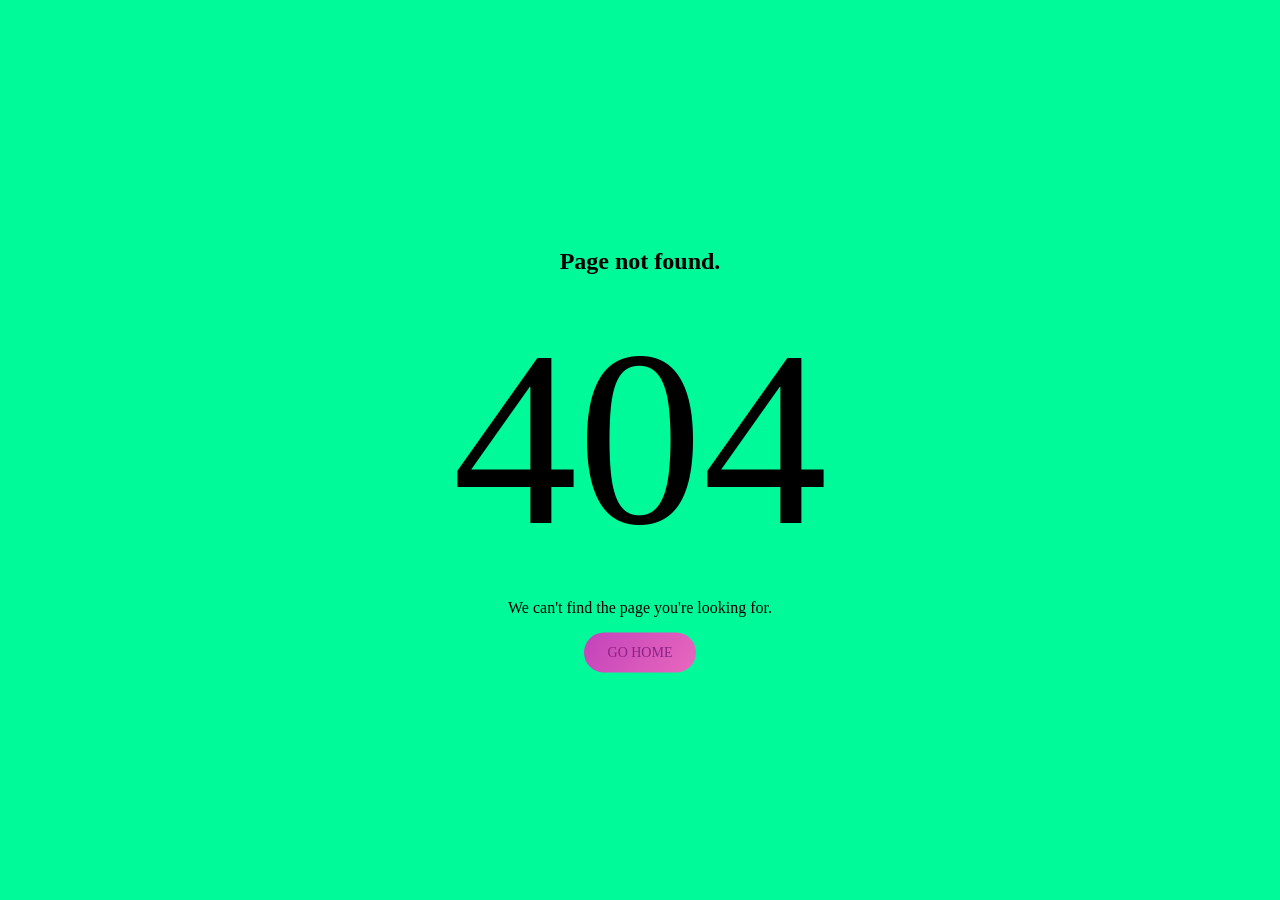
<file: index.html>
<!DOCTYPE html>
<html>
<head>
    <title>Page404</title>
    <link href="./style.css" rel="stylesheet" type="text/css" />
</head>
<body>
    <div class="container">
        <h2>Page not found.</h2>
        <div id="change">404</div>
        <p>We can't find the page you're looking for.</p>
        <a href="#">GO HOME</a>
    </div>
</body>
</html>
</file>
<file: style.css>
﻿body {
    margin: 0;
    padding: 0;
    background-color:mediumspringgreen;  
    min-height: 100vh;
    
}

.container {
    width: 100%;
    position: absolute;
    top: 50%;
    transform: translateY(-50%);
    text-align: center;
    color: #000000;
}

    .container h1 {
        font-size: 160px;
        color:purple;
        margin: 0;
        font-weight: 900;
        letter-spacing: 20px;
        background: url(bg.jpg) center no-repeat;
        -webkit-text-fill-color: transparent;
        
    }

    .container a {
        text-decoration: none;
        background: linear-gradient(125deg,#c243bb,#e968bd );
        color:#8a2285;
        padding: 12px 24px;
        display: inline-block;
        border-radius: 25px;
        font-size: 14px;
        text-transform: uppercase;
        transition: 0.4s;
    }

        .container a:hover {
            background: linear-gradient(125deg,#8a2285,#b13086 );
        }

#change{
    font-size:250px;
}
</file>
